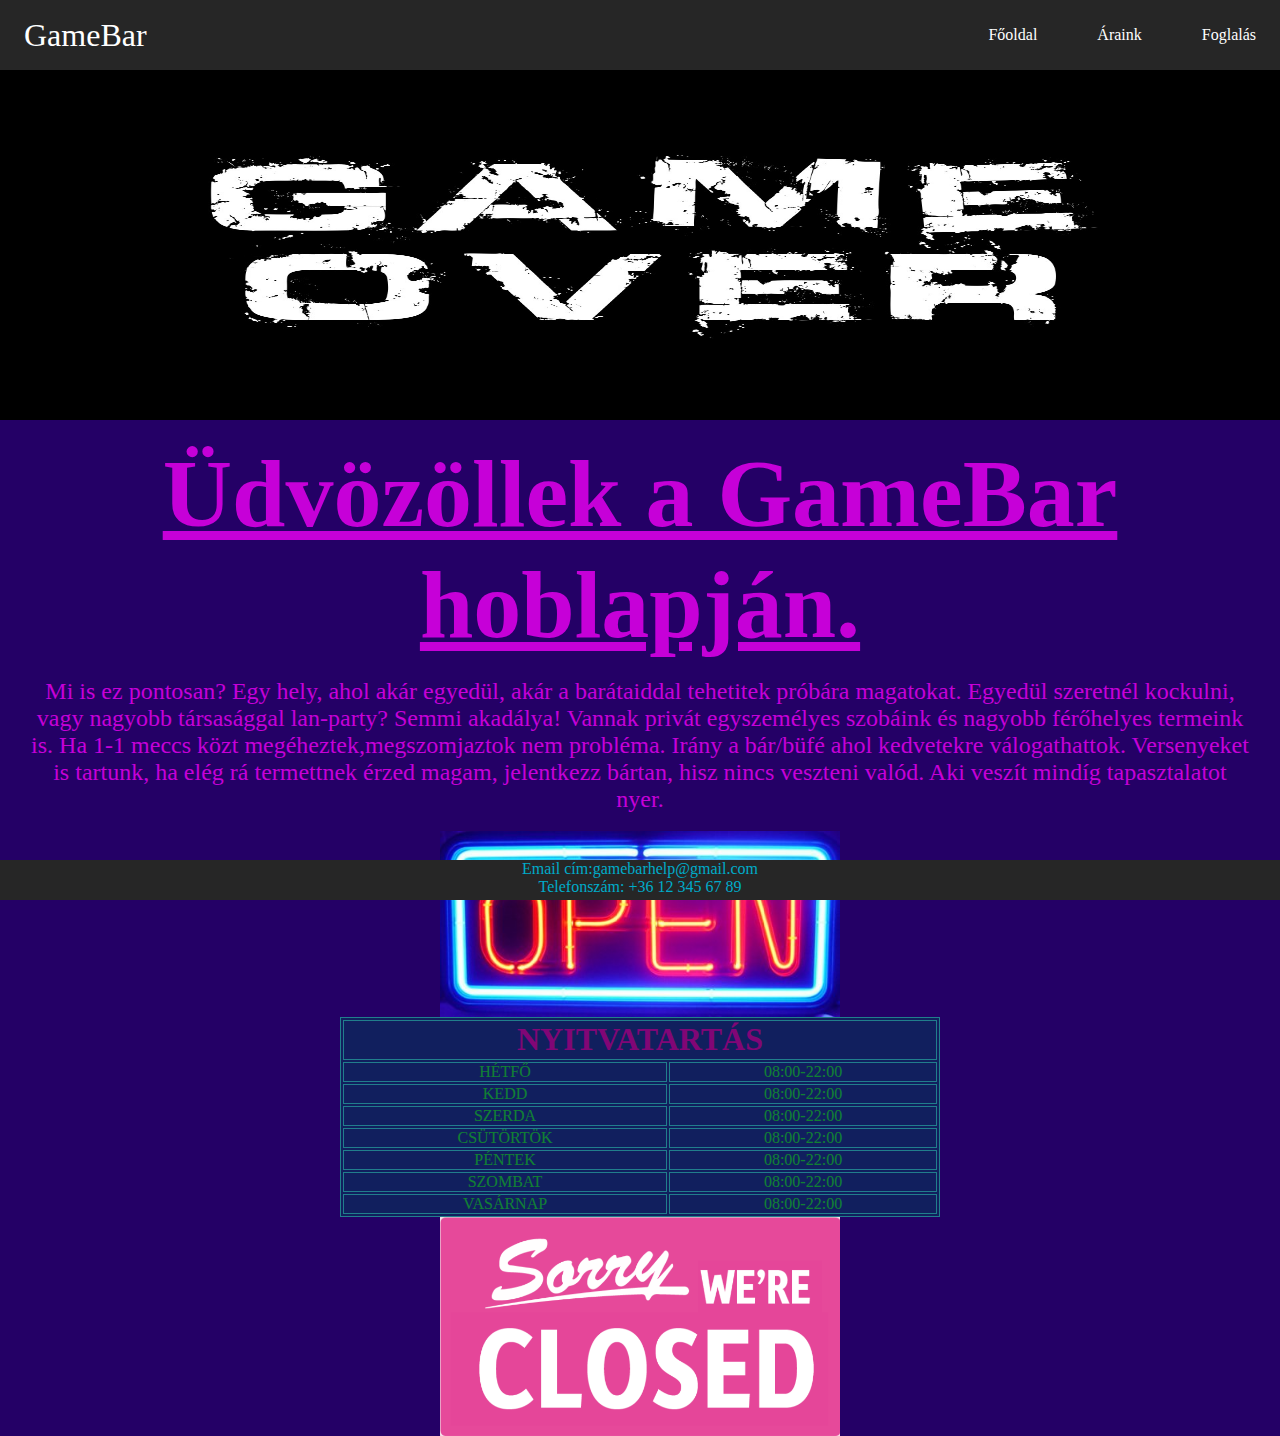
<file: index.html>
<!DOCTYPE html>
<html lang="en">
<head>
  <meta charset="UTF-8">
  <meta name="viewport" content="width=device-width, initial-scale=1.0">
  <link rel="stylesheet" href="style.css">
  <script src="fooldal.js"></script>
  <title>Vizsgamunka</title>
</head>
<body>

  <header>
    <nav class="navbar">
      <a href="#" class="nav-branding">GameBar</a>

      <ul class="nav-menu">
        <li class="nav-item">
          <a href="index.html" class="nav-link">Főoldal</a>
        </li>
        <li class="nav-item">
          <a href="arak.html" class="nav-link">Áraink</a>
        </li>
        <li class="nav-item">
          <a href="foglalas.html" class="nav-link">Foglalás</a>
        </li>
      </ul>
      <div class="hamburger">
        <span class="bar"></span>
        <span class="bar"></span>
        <span class="bar"></span>

      </div>

    </nav>
  </header>
<div class="fejleckep">
  <img src="sadad.jpg" alt="fejlec" class="responsive">
</div>
<br>

  
<div class="udv">
  <H1>Üdvözöllek a GameBar hoblapján.</H1>
</div>
<br>
<div class="pszoveg">
  <p>
    Mi is ez pontosan? Egy hely, ahol akár egyedül, akár a barátaiddal tehetitek próbára magatokat. Egyedül szeretnél kockulni, vagy nagyobb társasággal lan-party? Semmi akadálya! Vannak privát egyszemélyes szobáink és nagyobb férőhelyes termeink is. Ha 1-1 meccs közt megéheztek,megszomjaztok nem probléma. Irány a bár/büfé ahol kedvetekre válogathattok. Versenyeket is tartunk, ha elég rá termettnek érzed magam, jelentkezz bártan, hisz nincs veszteni valód. Aki veszít mindíg tapasztalatot nyer.
  </p>
</div>
<br>

 <div class="nyitva">
  <img src="nyotva.jpg" alt="Nyitva" class="responsivekep">
  </div>

 
    <table class="nyitvatartas">
      <tr>
        <th colspan="2">NYITVATARTÁS</th>
      
    </tr>
    <tr>
        <td>HÉTFŐ</td>
        <td>08:00-22:00</td>
    </tr>
    <tr>
        <td>KEDD</td>
        <td>08:00-22:00</td>
    </tr>
    <tr>
        <td>SZERDA</td>
        <td>08:00-22:00</td>
    </tr>
    <tr>
      <td>CSÜTÖRTÖK</td>
      <td>08:00-22:00</td>
    </tr>
    <tr>
      <td>PÉNTEK</td>
      <td>08:00-22:00</td>
    </tr>
    <tr>
      <td>SZOMBAT</td>
      <td>08:00-22:00</td>
    </tr>
    <tr>
      <td>VASÁRNAP</td>
      <td>08:00-22:00</td>
    </tr>
    </table>

  
 



 <div class="zarva">
  <img src="zarvaf.png" alt="Zárva" class="responsivekep">

 </div>




 
<div class="footer">
  <div class="divp">
    <p class="p1">Email cím:gamebarhelp@gmail.com</p>
  </div>

  <div class="divp">
    <p class="p2">Telefonszám: +36 12 345 67 89 </p>
  </div>
</div>

 
    





  
</body>
</html>
   



</form>
    
</body>
</html>
</file>
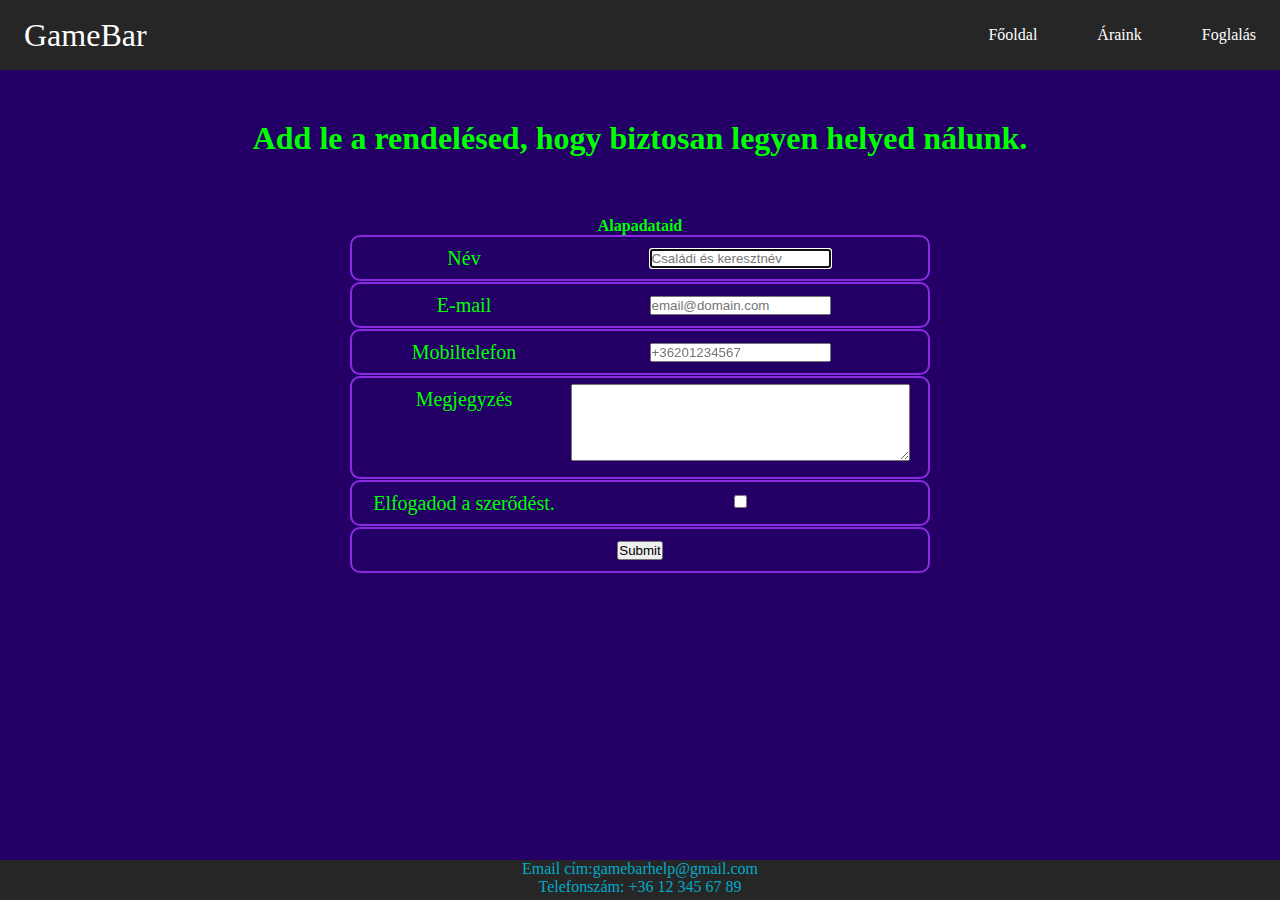
<file: foglalas.html>
<!DOCTYPE html>
<html lang="en">
<head>
    <meta charset="UTF-8">
    <meta name="viewport" content="width=device-width, initial-scale=1.0">
    <link rel="stylesheet" href="style.css">
    <script src="fooldal.js"></script>
    <title>Foglalás</title>
</head>
<body>

    <header>
        <nav class="navbar">
          <a href="#" class="nav-branding">GameBar</a>
    
          <ul class="nav-menu">
            <li class="nav-item">
              <a href="fooldal.html" class="nav-link">Főoldal</a>
            </li>
            <li class="nav-item">
              <a href="arak.html" class="nav-link">Áraink</a>
            </li>
            <li class="nav-item">
              <a href="foglalas.html" class="nav-link">Foglalás</a>
            </li>
          </ul>
          <div class="hamburger">
            <span class="bar"></span>
            <span class="bar"></span>
            <span class="bar"></span>
    
          </div>
    
        </nav>
      </header>


      <h1 class="foglalas"> Add le a rendelésed, hogy biztosan legyen helyed nálunk.</h1>



    <form action="Foglalas" method="post" id=fizetes>
    <fieldset>
    <legend>Alapadataid</legend>
    <ol>
    <li>
    <label for=name>Név</label>
    <input id=name name=name type=text placeholder="Családi és keresztnév" required autofocus>
    </li>
    <li>
    <label for=email>E-mail</label>
    <input id=email name=email type=email placeholder="email@domain.com" required>
    </li>
    <li>
    <label for=phone>Mobiltelefon</label>
    <input id=phone name=phone type=tel placeholder="+36201234567" required>
    </li>
    <li>
        <label for="comm">Megjegyzés</label>
        <textarea name="Megjegyzés"  id="area" cols="40" rows="5" aria-placeholder="Megjegyzés..."></textarea>
    </li>
    <li>
        <label for="elfogad">Elfogadod a szerődést.</label>
        
        <input type="checkbox" name="box" id="box" required>
    </li>
    <li>
        <input type="submit" name="Küldés">
    </li>
      </ol>
      </fieldset>
      </form>
      




<footer class="footer">
        <div class="divp">
          <p class="p1">Email cím:gamebarhelp@gmail.com</p>
        </div>
    
        <div class="divp">
          <p class="p2">Telefonszám: +36 12 345 67 89 </p>
    </div>
     
        
</footer>
    
</body>
</html>
</file>
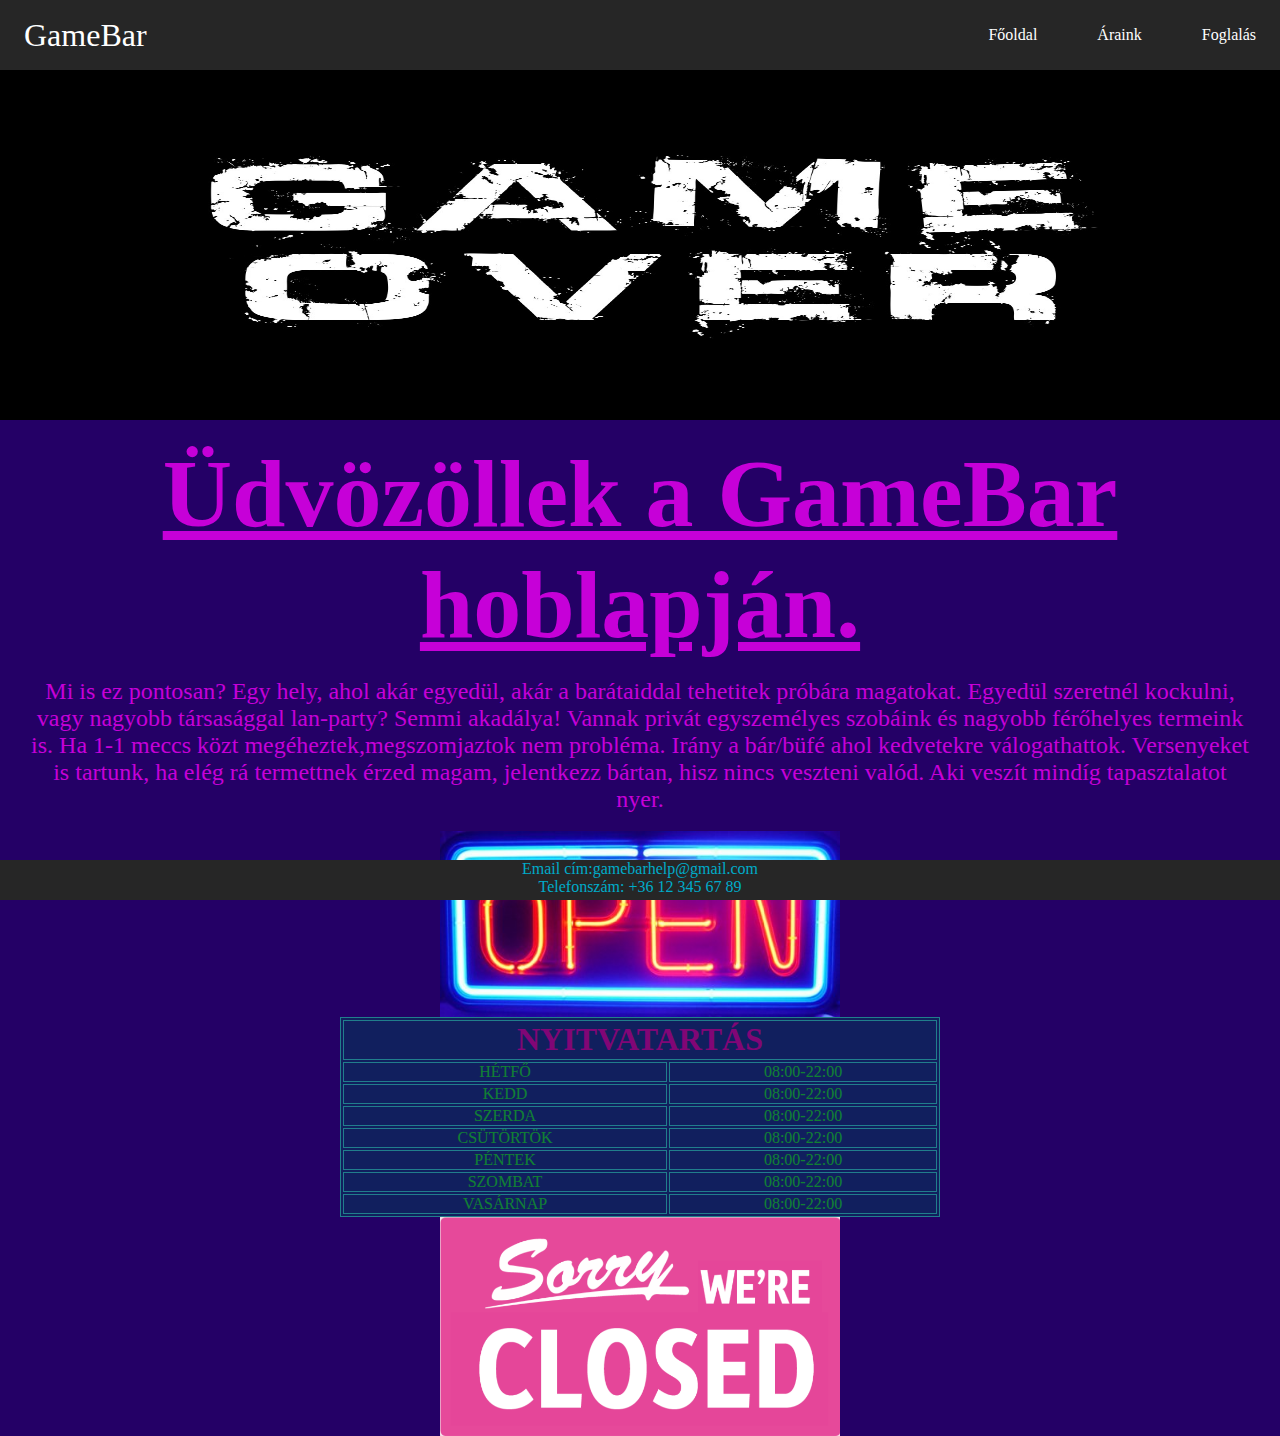
<file: fooldal.html>
<!DOCTYPE html>
<html lang="en">
<head>
  <meta charset="UTF-8">
  <meta name="viewport" content="width=device-width, initial-scale=1.0">
  <link rel="stylesheet" href="style.css">
  <script src="fooldal.js"></script>
  <title>Vizsgamunka</title>
</head>
<body>

  <header>
    <nav class="navbar">
      <a href="fooldal.html" class="nav-branding">GameBar</a>

      <ul class="nav-menu">
        <li class="nav-item">
          <a href="fooldal.html" class="nav-link">Főoldal</a>
        </li>
        <li class="nav-item">
          <a href="arak.html" class="nav-link">Áraink</a>
        </li>
        <li class="nav-item">
          <a href="foglalas.html" class="nav-link">Foglalás</a>
        </li>
      </ul>
      <div class="hamburger">
        <span class="bar"></span>
        <span class="bar"></span>
        <span class="bar"></span>

      </div>

    </nav>
  </header>
<div class="fejleckep">
  <img src="sadad.jpg" alt="fejlec" class="responsive">
</div>
<br>

  
<div class="udv">
  <H1>Üdvözöllek a GameBar hoblapján.</H1>
</div>
<br>
<div class="pszoveg">
  <p>
    Mi is ez pontosan? Egy hely, ahol akár egyedül, akár a barátaiddal tehetitek próbára magatokat. Egyedül szeretnél kockulni, vagy nagyobb társasággal lan-party? Semmi akadálya! Vannak privát egyszemélyes szobáink és nagyobb férőhelyes termeink is. Ha 1-1 meccs közt megéheztek,megszomjaztok nem probléma. Irány a bár/büfé ahol kedvetekre válogathattok. Versenyeket is tartunk, ha elég rá termettnek érzed magam, jelentkezz bártan, hisz nincs veszteni valód. Aki veszít mindíg tapasztalatot nyer.
  </p>
</div>
<br>

 <div class="nyitva">
  <img src="nyotva.jpg" alt="Nyitva" class="responsivekep">
  </div>

 
    <table class="nyitvatartas">
      <tr>
        <th colspan="2">NYITVATARTÁS</th>
      
    </tr>
    <tr>
        <td>HÉTFŐ</td>
        <td>08:00-22:00</td>
    </tr>
    <tr>
        <td>KEDD</td>
        <td>08:00-22:00</td>
    </tr>
    <tr>
        <td>SZERDA</td>
        <td>08:00-22:00</td>
    </tr>
    <tr>
      <td>CSÜTÖRTÖK</td>
      <td>08:00-22:00</td>
    </tr>
    <tr>
      <td>PÉNTEK</td>
      <td>08:00-22:00</td>
    </tr>
    <tr>
      <td>SZOMBAT</td>
      <td>08:00-22:00</td>
    </tr>
    <tr>
      <td>VASÁRNAP</td>
      <td>08:00-22:00</td>
    </tr>
    </table>

  
 



 <div class="zarva">
  <img src="zarvaf.png" alt="Zárva" class="responsivekep">

 </div>




 
<div class="footer">
  <div class="divp">
    <p class="p1">Email cím:gamebarhelp@gmail.com</p>
  </div>

  <div class="divp">
    <p class="p2">Telefonszám: +36 12 345 67 89 </p>
  </div>
</div>

 
    





  
</body>
</html>
   



</form>
    
</body>
</html>
</file>
<file: style.css>
*{
  padding: 0;
  margin: 0;
  box-sizing: border-box;
}
header{
  background-color: #262626;
}
li{
  list-style: none;
}
a{
  color: white;
  text-decoration: none;

}
 .navbar{
  min-height: 70px;
  display: flex;
  justify-content: space-between;
  align-items: center;
  padding: 0 24px;

 }
 .nav-menu{
  display: flex;
  justify-content: space-between;
  align-items: center;
  gap: 60px;
 }

 .nav-branding{
  font-size: 2rem;
 }

 .nav-link{
  transition: 0.5s ease;
 }

 .nav-link:hover{
  color: dodgerblue;
 }

 .hamburger{
  display: none;
  cursor: pointer;
 }

 .bar{
  display: block;
  width: 25px;
  height: 3px;
  margin: 5px auto;
  -webkit-transition: all 0,3s ease-in-out;
  transition: all 0,3s ease-in-out;
  background-color: white;
 }
 
 @media(max-width:768px){
  .hamburger{
    display: block;
  }
  .hamburger.active .bar:nth-child(2){
    opacity: 0;
  }
  .hamburger.active .bar:nth-child(2){
    transform: translateY(8px) rotate(45deg);
  }
  .hamburger.active .bar:nth-child(2){
    transform: translateY(-8px) rotate(-45deg);
  }
  .nav-menu{
    position: fixed;
    left: -100%;
    top: 70px;
    gap: 0;
    flex-direction: column;
    background-color: #262626;
    width: 100%;
    text-align: center;
    transition: 0.3s;
  }
  .nav-items{
    margin: 16px 0;
  }
  .nav-menu.active{
    left: 0;
  }
}
  








.responsive {
  display: block;
  width: 100%;
  max-height: 350px;
}

body{
  background-color: rgb(36, 0, 102);
}
.udv{
  color: rgb(198, 0, 216);
  text-align: center;
  font-size: 3rem;
  text-decoration: underline;
  text-decoration-style: solid black;
  display:block
}
.pszoveg{
  color:rgb(198, 0, 216); ;
  text-align: center;
  margin-left: 30px;
  margin-right: 30px;
  font-size: 1.5rem;
  display: block;
}


.footer{
  text-align:center;
  color: rgb(0, 171, 201);
  width:100%;
  height:40px;
  background-color:#262626;
  padding:0;
  margin:0 auto;
  position:fixed;
  left: 0;
  bottom: 0;
}

table{
  text-align: center;
  max-width: 700px;
  width: 600px;
  height: 200px;
  background-color: rgb(0, 63, 88);
  margin: 0 auto;
  opacity: 0.5;
}

table, th, td, tr{
  text-align: center;
  border: 1px solid rgb(31, 252, 178);
  
}



.responsivekep {
  display: block;
  width: 400px;
  max-height: 350px;
  margin: auto;
}
  



.nyitvatartas th{
  color: rgb(221, 12, 134);
  font-size: 2rem;
}
.nyitvatartas td{
  color: rgb(0, 255, 0);
}

.etelek th{
  color: rgb(221, 12, 134);
  font-size: 2rem;
}
.etelek td{
  color: rgb(0, 255, 0);
}

.italok th{
  color: rgb(221, 12, 134);
  font-size: 2rem;
}
.italok td{
  color:  rgb(0, 255, 0)
}

.jegyek th{
  color: rgb(221, 12, 134);
  font-size: 2rem;
}
.jegyek td{
  color: rgb(0, 255, 0)
}

.foglalas{
  color: rgb(0, 255, 0);
  text-align: center;
  font-size: 2rem;
  padding: 50px;
}

form{
  width: 600px;
  height: 600px;
  text-align: center;
  padding: 30px;
  margin-left: auto;
  margin-right: auto;
}

@media(max-width:768px){
  form ol li{
    display: block;
  }
}

form#fizetes {
  padding: 10px;
  width: 600px;
}

form#fizetes fieldset {
  border: none;
  margin-bottom: 5px;
}

form#fizetes legend {
  font-size: 16px;
  font-weight: bold;
  color:rgb(0, 255, 0)
}

form#fizetes ol li {
  border-style: solid;
  border-width: 2px;
  border-color: blueviolet;
  -moz-border-radius: 10px;
  -webkit-border-radius: 10px;
  -khtml-border-radius: 10px;
  border-radius: 10px;
  line-height: 30px;
  list-style: none;
  padding: 6px 12px;
  margin-bottom: 1px;
  
}

form#fizetes label {
  color: rgb(0, 255, 0);
  float: left;
  font-size: 20px;
  width: 200px;
}
</file>
